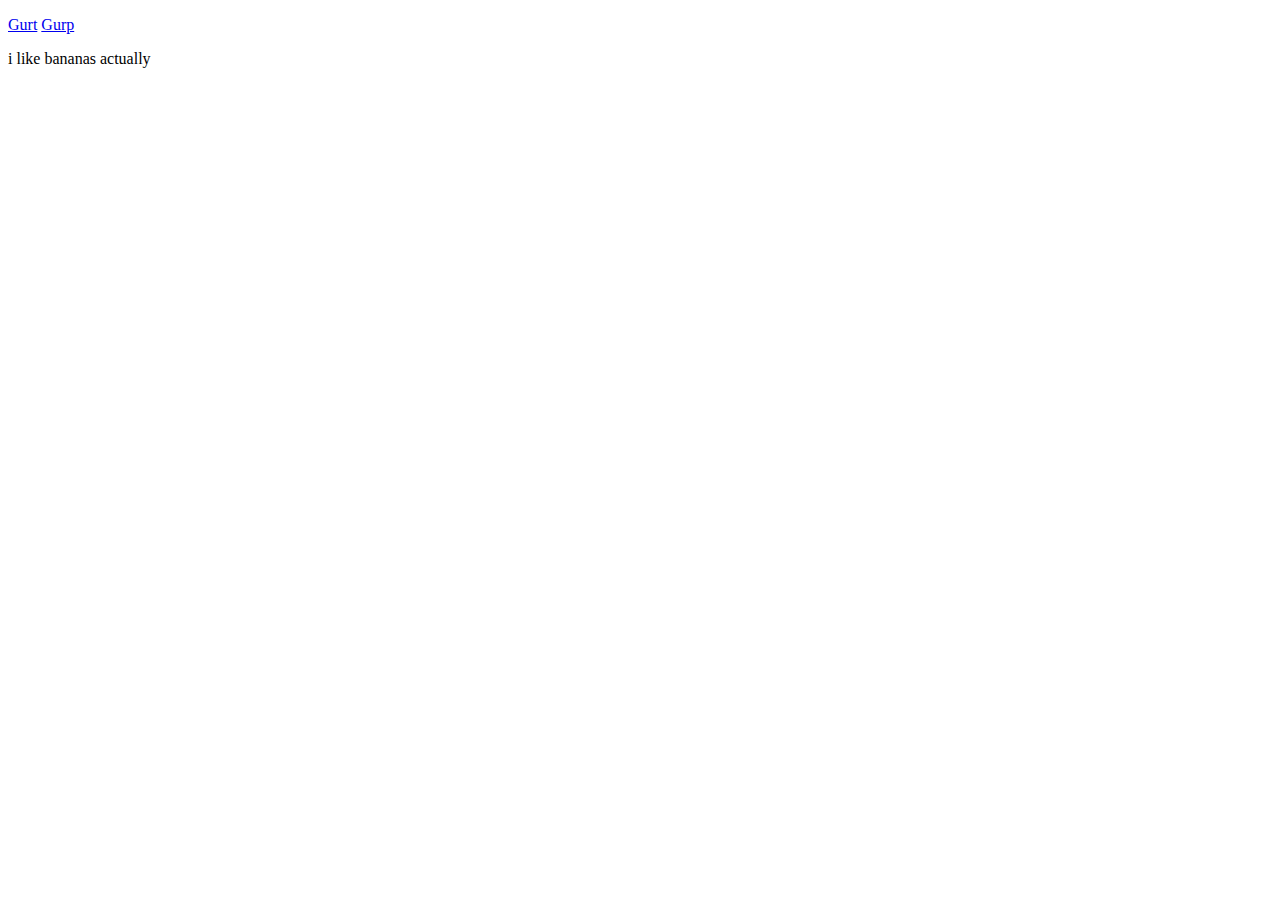
<file: Untitled-1.html>
<!DOCTYPE html>
<html>
    <head>
        <body>
            <header>
            <div class="title">
                <p><a href="https://db.sp.netkeiba.com/horse/horse_bbs.html?id=2023102916">Gurt</a> <a href="https://tanweiting-l.github.io/">Gurp</a></a></p>
            </div>
        </header>
    <section class="test">
        <p>i like bananas actually</p>
    </section>
 </body>
    </head>
</html>
</file>
